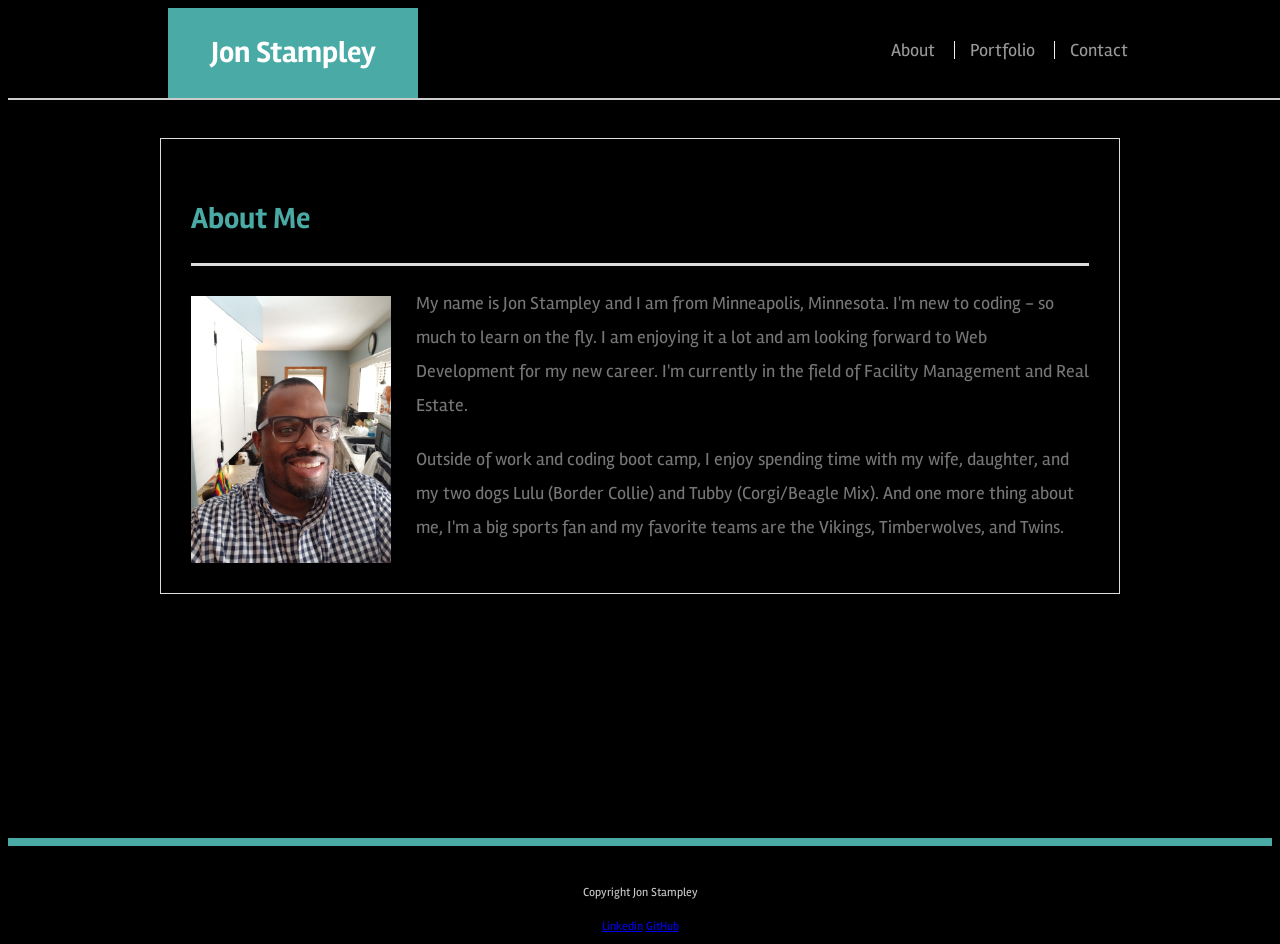
<file: index.html>
<!DOCTYPE Html>
<html lang="en-us">
<head>

    <title>About Me | Jon Stampley</title>
    <link href="https://fonts.googleapis.com/css?family=Rambla" rel="stylesheet">
    <link rel="stylesheet" type="text/css" href="assets/css/style.css">
</head>

<body>

    <header id="duplicate">
        <div class="container">
            <a href="index.html" id="logo">Jon Stampley</a>
            <nav>
                <a href="index.html">About</a>
                <a href="portfolio.html">Portfolio</a>
                <a href="contact.html">Contact</a>
            </nav>
        </div>
    </header>

    <div id="main-container" class="container">
        <section class="main-section">
            <h1>About Me</h1>

            <img src="assets/images/Jon.jpg" class="auth-image" alt="Jon Stampley">
    

            <p>My name is Jon Stampley and I am from Minneapolis, Minnesota.  I'm new to coding - so much to learn on the fly. I am enjoying it a lot and am looking forward to Web Development for my new career.  I'm currently in the field of Facility Management and Real Estate.</p>
            <p>Outside of work and coding boot camp, I enjoy spending time with my wife, daughter, and my two dogs Lulu (Border Collie) and Tubby (Corgi/Beagle Mix).  And one more thing about me, I'm a big sports fan and my favorite teams are the Vikings, Timberwolves, and Twins.</p>

        </section>
    </div>

    <footer>
        <div class="container">
            Copyright Jon Stampley
        </div>
        <a target="_blank" href="https://www.linkedin.com/in/jon-stampley-220130160"><span class="fab-fa-linkedin.fa-2x"></span>Linkedin</a>
        <a target="_blank" href="https://github.com/JonDH31/jonstampley.github.io"><span class="fa-fa-github.fa-2x"></span>GitHub</a>
    </footer>
</body>

</html>
</file>
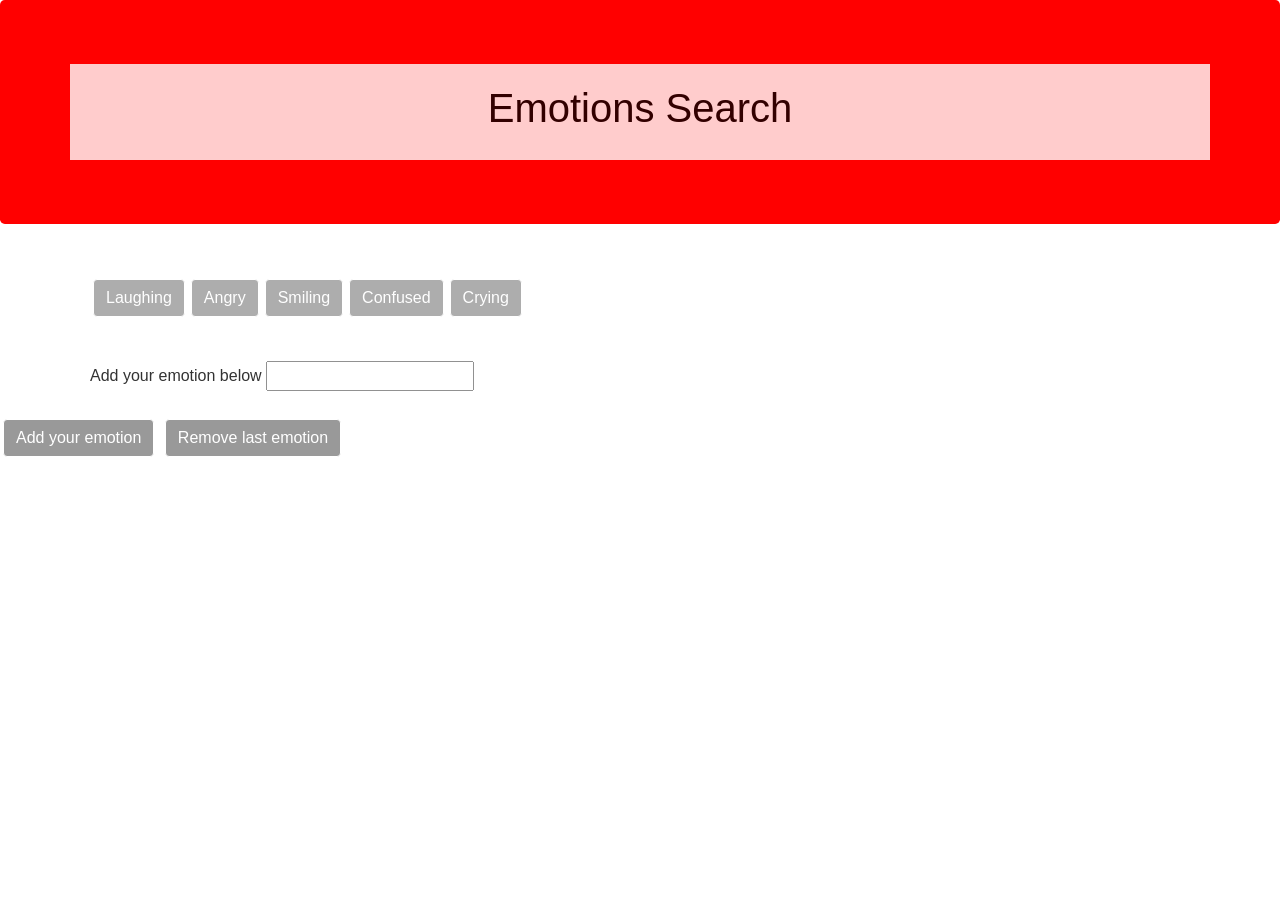
<file: GifTastic/index.html>
<!DOCTYPE html>
<html>
<head>
    <title>Jon's Gifs</title>
    
    <link rel="stylesheet" href="https://stackpath.bootstrapcdn.com/bootstrap/4.1.1/css/bootstrap.min.css" integrity="sha384-WskhaSGFgHYWDcbwN70/dfYBj47jz9qbsMId/iRN3ewGhXQFZCSftd1LZCfmhktB" crossorigin="anonymous">
    <link rel="stylesheet" type="text/css" href="assets/css/style.css">
</head>
<body>
    <div class="jumbotron">
            <div class="container">
                <h1>Emotions Search</h1>
            </div>
        </div>

        <div id="gifButtonsView" class="container">
            <button class="emotion btn btn-primary" data-name="Laughing">Laughing</button>
            <button class="emotion btn btn-primary" data-name="Angry">Angry</button>
            <button class="emotion btn btn-primary" data-name="Smiling">Smiling</button>
            <button class="emotion btn btn-primary" data-name="Confused">Confused</button>
            <button class="emotion btn btn-primary" data-name="Crying">Crying</button>
            </div>

        <!-- Main Container  -->
    <div class="container">
            <div class="col-xs-9 col-sm-9 col-md-9 col-lg-9">
                <!-- Gifs  -->
                <div id="gifsView"></div>
            </div>
             <!-- Action Submission Form  -->
            
                        <label for="action-input">Add your emotion below</label>
                        <input type="text" id="action-input">
            </div>
                    <input id="addGif" type="submit" value="Add your emotion" class="btn btn-primary">
                    <input id="removeGif" type="submit" value="Remove last emotion" class="btn btn-primary">
                </form>    
            </div>
        </div>
        
        
    <script src="http://code.jquery.com/jquery-2.1.3.min.js"></script>
    <script src="https://cdnjs.cloudflare.com/ajax/libs/popper.js/1.14.3/umd/popper.min.js" integrity="sha384-ZMP7rVo3mIykV+2+9J3UJ46jBk0WLaUAdn689aCwoqbBJiSnjAK/l8WvCWPIPm49" crossorigin="anonymous"></script>
    <script src="https://stackpath.bootstrapcdn.com/bootstrap/4.1.1/js/bootstrap.min.js" integrity="sha384-smHYKdLADwkXOn1EmN1qk/HfnUcbVRZyYmZ4qpPea6sjB/pTJ0euyQp0Mk8ck+5T" crossorigin="anonymous"></script>
    <script type="text/javascript" src="assets/javascript/app.js"></script>

    
</body>
</html>
</file>
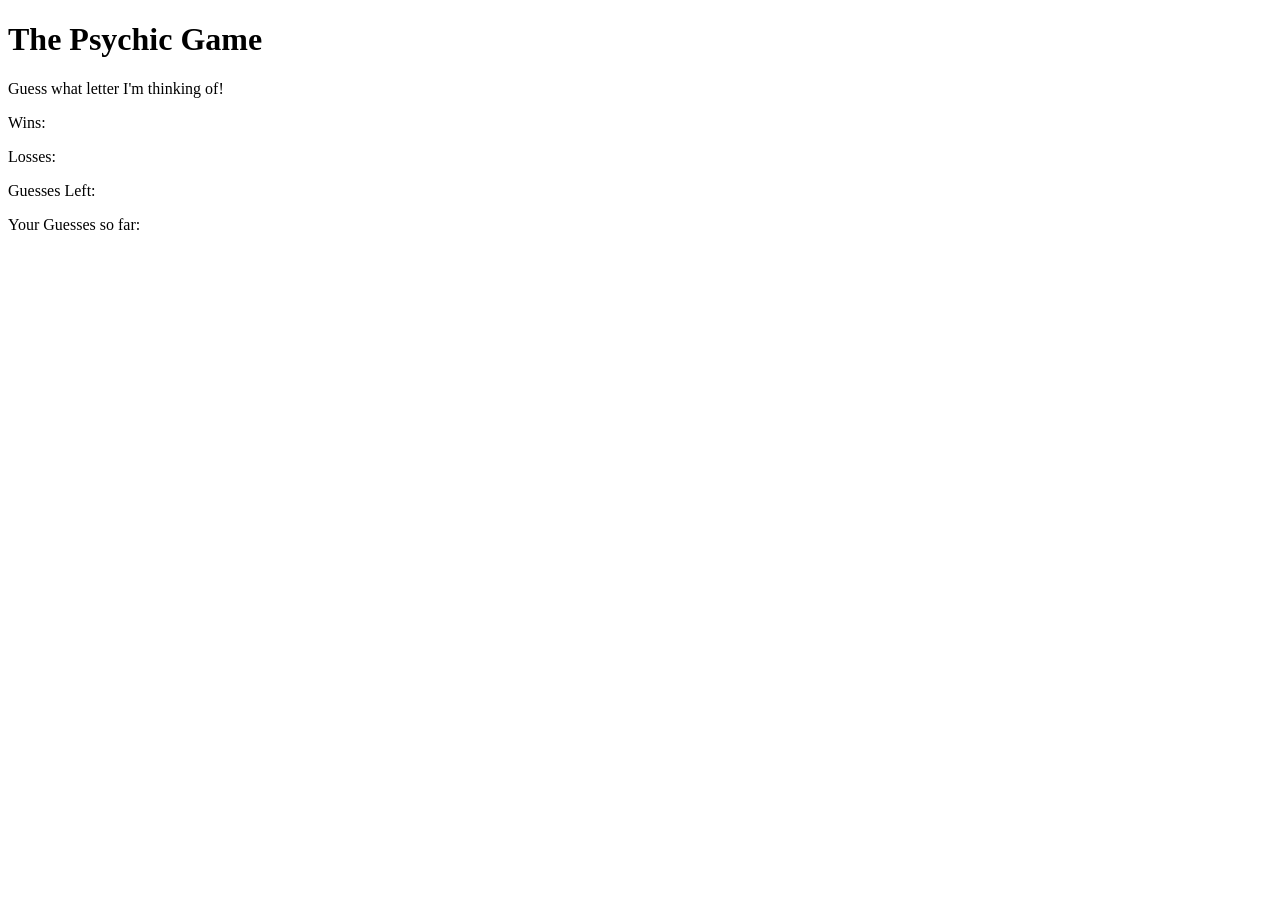
<file: Psychic-Game/index.html>
<!DOCTYPE html>
<html lang="en-us">
<head>
	<meta charset="utf-8">
	<title>Psychic Game</title>
</head>
<body>

	<div id="game">
		<h1> The Psychic Game </h1>
		<p>Guess what letter I'm thinking of!</p>
		<p>Wins:</p>
		<p>Losses:</p>
		<p>Guesses Left:</p>
		<p>Your Guesses so far:</p>
	</div>

	<script type="text/javascript">
		
		 var computerChoices = ["a", "b", "c", "d", "e", "f", "g", "h", "i", "j", "k", "l", "m", "n", "o", "p", "q", "r", "s", "t", "u", "v", "w", "x", "y", "z",];

		 var wins = 0;
		 var losses = 0;
		 var numGuesses = 9;
		 var guessChoices = [];

		 document.onkeyup = function(event) {

		 	var userGuess = event.key;

		 	var computerGuess = computerChoices[Math.floor(Math.random() * computerChoices.length)];

		 	var options = ["a", "b", "c", "d", "e", "f", "g", "h", "i", "j", "k", "l", "m", "n", "o", "p", "q", "r", "s", "t", "u", "v", "w", "x", "y", "z",];
		 	

			if (options.indexOf(userGuess) > -1) {

				if (userGuess === computerGuess) {
					wins++;
					numGuesses = 9;
					guessChoices = [];
				}

				if (userGuess != computerGuess) {
					numGuesses --;
					guessChoices.push(userGuess);
				}

				if (numGuesses === 0) {

				numGuesses = 9;
				losses ++;
				guessChoices = [];

				
			}

			var html = 
			"<h1> The Psychic Game </h1>" +
			"<p>Guess what letter I'm thinking of!</p>" +
			"<p>Wins: " + wins + "</p>" +
			"<p>Losses: " + losses + "</p>" +
			"<p>Guesses Left: " + numGuesses + "</p>" +
			"<p>Your Guesses so far: " + guessChoices.join(", ") + "</p>";

			document.querySelector("#game").innerHTML = html;

			
			}
		};

	</script>

</body>
</html>
</file>
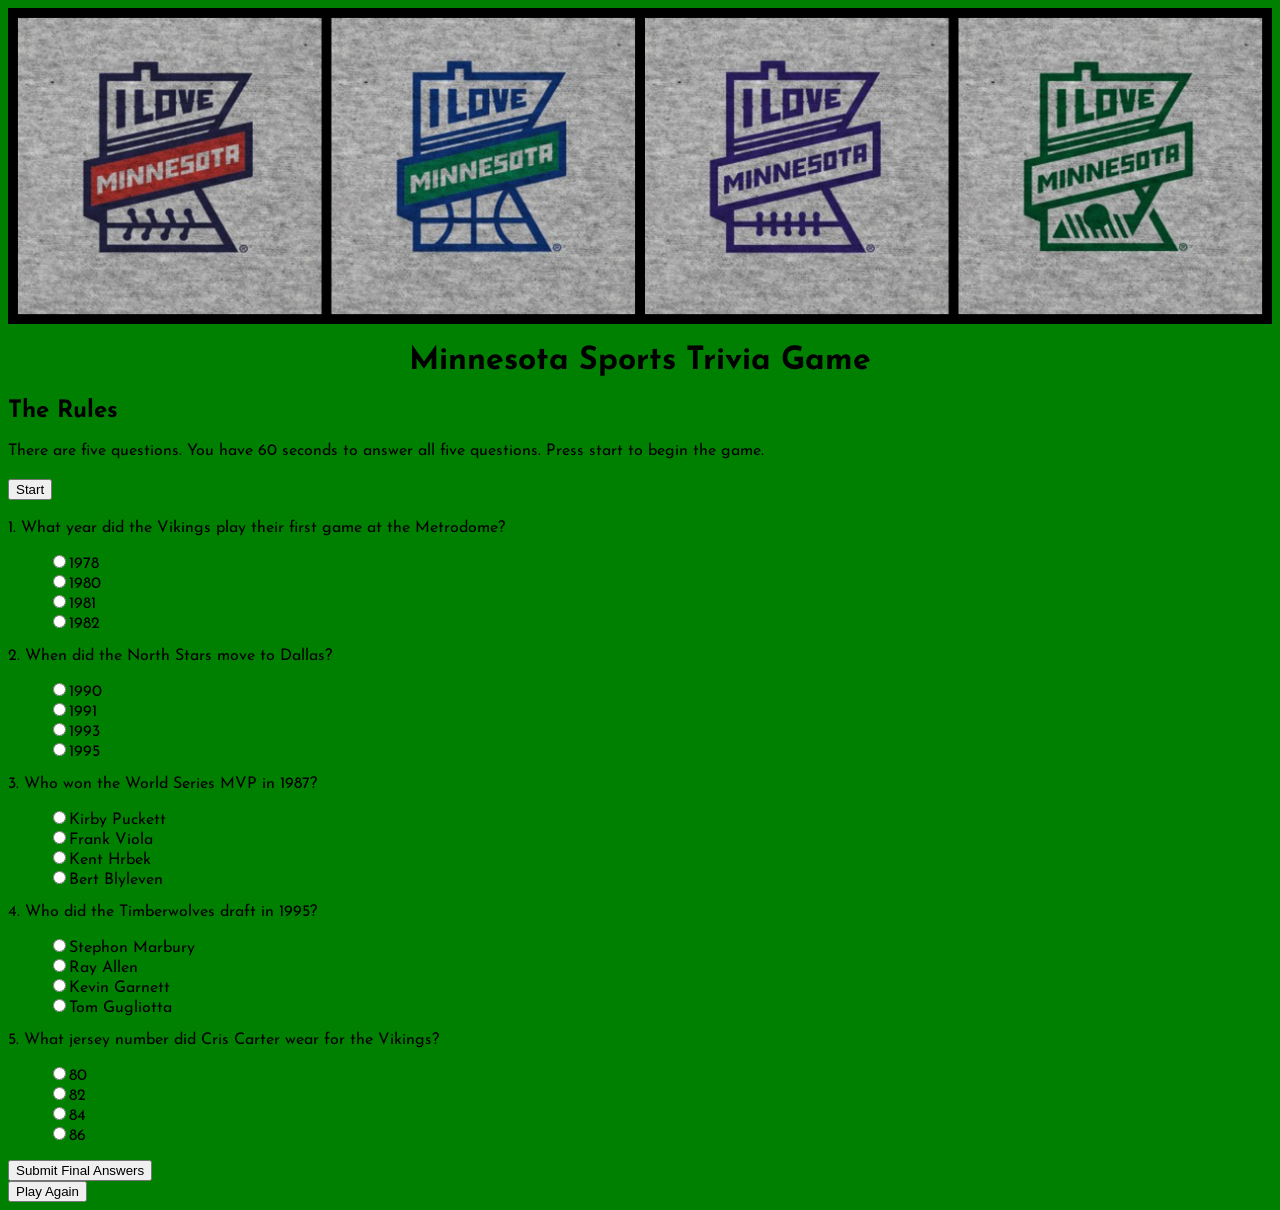
<file: TriviaGame/index.html>
<!docutype html>
<html lang="en">
<head>
        <meta charset="utf-8">
        <link rel="stylesheet" type="text/css" href="assets/css/style.css">
        <link href="https://fonts.googleapis.com/css?family=Josefin+Sans" rel="stylesheet">
        <img src="assets/images/MinnesotaSports.jpg" alt="MinnesotaSports">

        <title>Minnesota Sports Trivia Game</title>
</head>
<body>
        <header id="masthead">
                    <div class="container">
                        <h1>Minnesota Sports Trivia Game</h1>
                    </div>
        </header>

        <div id="main-container" class="container">
                <section class="main-section">
                    <h1 class="rules">The Rules</h1>
                    <p class="rules">There are five questions. You have 60 seconds to answer all five questions. Press start to begin the game.</p>
                    <h2>
                        <button type="button" id="start-button">Start</button>
                    </h2>

                    <div id="show-number"></div>
                    <!--Question 1-->
                    <p class="question">1. What year did the Vikings play their first game at the Metrodome?</p>
                    <ul class="answers">
                        <input type="radio" name="q1" value="a" id="q1a"><label for="q1a">1978</label></br>
                        <input type="radio" name="q1" value="b" id="q1b"><label for="q1b">1980</label></br>
                        <input type="radio" name="q1" value="c" id="q1c"><label for="q1c">1981</label></br>
                        <input type="radio" name="q1" value="d" id="q1d"><label for="q1d">1982</label></br>
                    </ul>
                    <!--Question 2-->
                    <p class="question">2. When did the North Stars move to Dallas?</p>
                    <ul class="answers">
                        <input type="radio" name="q2" value="a" id="q2a"><label for="q2a">1990</label></br>
                        <input type="radio" name="q2" value="b" id="q2b"><label for="q2b">1991</label></br>
                        <input type="radio" name="q2" value="c" id="q2c"><label for="q2c">1993</label></br>
                        <input type="radio" name="q2" value="d" id="q2d"><label for="q2d">1995</label></br>
                    </ul>
                    <!--Question 3-->
                    <p class="question">3. Who won the World Series MVP in 1987?</p>
                    <ul class="answers">
                        <input type="radio" name="q3" value="a" id="q3a"><label for="q3a">Kirby Puckett</label></br>
                        <input type="radio" name="q3" value="b" id="q3b"><label for="q3b">Frank Viola</label></br>
                        <input type="radio" name="q3" value="c" id="q3c"><label for="q3c">Kent Hrbek</label></br>
                        <input type="radio" name="q3" value="d" id="q3d"><label for="q3d">Bert Blyleven</label></br>
                    </ul>
                    <!--Question 4-->
                    <p class="question">4. Who did the Timberwolves draft in 1995?</p>
                    <ul class="answers">
                        <input type="radio" name="q4" value="a" id="q4a"><label for="q4a">Stephon Marbury</label></br>
                        <input type="radio" name="q4" value="b" id="q4b"><label for="q4b">Ray Allen</label></br>
                        <input type="radio" name="q4" value="c" id="q4c"><label for="q4c">Kevin Garnett</label></br>
                        <input type="radio" name="q4" value="d" id="q4d"><label for="q4d">Tom Gugliotta</label>
                    </ul>
                    <!--Question 5-->
                    <p class="question">5. What jersey number did Cris Carter wear for the Vikings?</p>
                    <ul class="answers">
                        <input type="radio" name="q5" value="a" id="q5a"><label for="q5a">80</label></br>
                        <input type="radio" name="q5" value="b" id="q5b"><label for="q5b">82</label></br>
                        <input type="radio" name="q5" value="c" id="q5c"><label for="q5c">84</label></br>
                        <input type="radio" name="q5" value="d" id="q5d"><label for="q5d">86</label></br>
                    </ul>


                    <button type="button" id="submit">Submit Final Answers</button>

                    <div id="results">

                    
				
                
                <button type="button" id="restart">Play Again</button>
            </section>
        </div>

        <footer id="footer" class="site-footer">
                <div class="container">
                        
                </div>
        </footer>


        <script type="text/javascript" src="https://code.jquery.com/jquery-3.3.1.js"></script>
	    <script type="text/javascript" src="assets/javascript/app.js"></script>
        
</body>

</html>
</file>
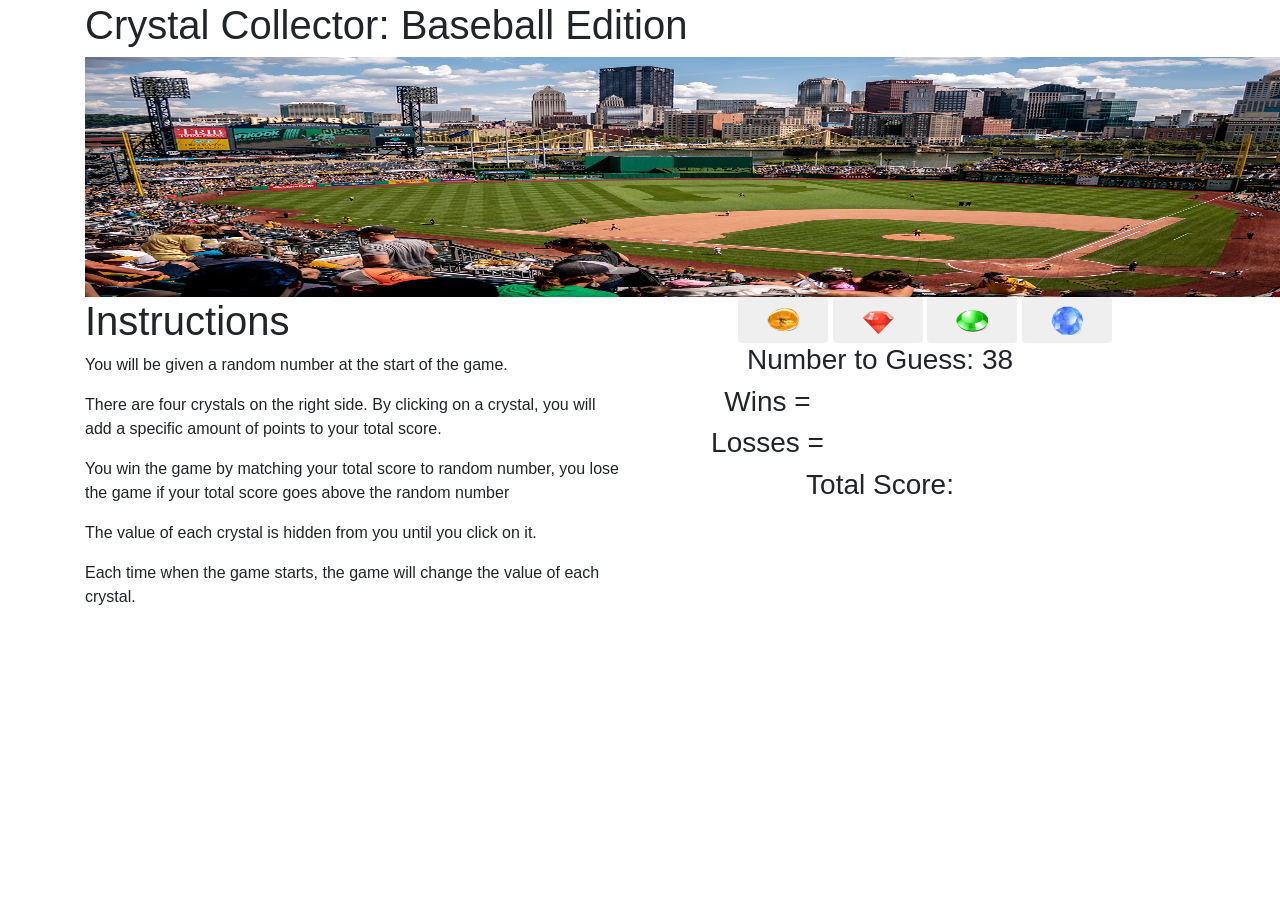
<file: unit-4-game/index.html>
<!DOCTYPE html>
<html lang="en-us">

<head>
        <meta charset="UTF-8">
        <title>Crystals Collector</title>
        <link rel="stylesheet" type="text/css" href="assets/css/style.css">
        <link rel="stylesheet" type="text/css" href="assets/css/reset.css">
        
        
    
        
        
        <meta name="viewport" content="width=device-width, initial-scale=1, shrink-to-fit=no">
        

        <link href="https://fonts.googleapis.com/css?family=Open+Sans" rel="stylesheet">
</head>
<body>
    
    <div class="container">
       <div class="row">
           <div class="col-md-4">
            </div>
            
            <div class="col-md-4">
            </div>

            <div class="col-md-4">
            </div>
        </div>
    </div>


    <div class="container">

        <div class="row">
            <div class="col-md-12">
                <h1>Crystal Collector: Baseball Edition</h1>
                <img src= "assets/images/baseball-field1.jpg" alt="baseball-field1" height="240px"width="1280px">
            </div>
        </div>
    
    <div class="row">

        <div class="col-md-6">
            <h1>Instructions</h1>
                <p>You will be given a random number at the start of the game.</p>
                <p>There are four crystals on the right side.  By clicking on a crystal, you will add a specific amount of points to your total score.</p>
                <p>You win the game by matching your total score to random number, you lose the game if your total score goes above the random number</p>
                <p>The value of each crystal is hidden from you until you click on it.</p>
                <p>Each time when the game starts, the game will change the value of each crystal.</p>
        </div>

        <div class="col-md-6">
                <div class="buttons"> 
                    <button id="amber"class="btn col-md-2"value="amber"><img class="image" id="amber" src="assets/images/amber.png"></button>
                    <button id="ruby"class="btn col-md-2"value="ruby"><img class="image" id="ruby" src="assets/images/ruby.png"></button>
                    <button id="gemstone"class="btn col-md-2"value="gemstone"><img class="image" id="gemstone" src="assets/images/gemstone.png"></button>
                    <button id="sapphire"class="btn col-md-2"value="sapphire"><img class="image" id="sapphire" src="assets/images/sapphire.png"></button>

                    <div class="col-md-10" id="GameSpacing"><h3 id="Target-Number">Number to Guess: </h3></div>
                    
                    <h3 class="col-md-5"   id="Wins">Wins = </h3>
                    
                    <h3 class="col-md-5"  id="Losses">Losses = </h3>
                    
                    <div class="col-md-10" id="GameSpacing"><h3 id="User-Number">Total Score: </h3></div>
                    
        </div>


              
                
        </div>

    </div>

</div>

    
   
   

    <!--Pull -->
    <script src="https://ajax.googleapis.com/ajax/libs/jquery/3.3.1/jquery.min.js"></script>
    <script type="text/javascript" src="assets/javascript/game.js"></script> 
    <link rel="stylesheet" href="https://stackpath.bootstrapcdn.com/bootstrap/4.1.1/css/bootstrap.min.css" integrity="sha384-WskhaSGFgHYWDcbwN70/dfYBj47jz9qbsMId/iRN3ewGhXQFZCSftd1LZCfmhktB" crossorigin="anonymous">
    
    

</body>

</html>
</file>
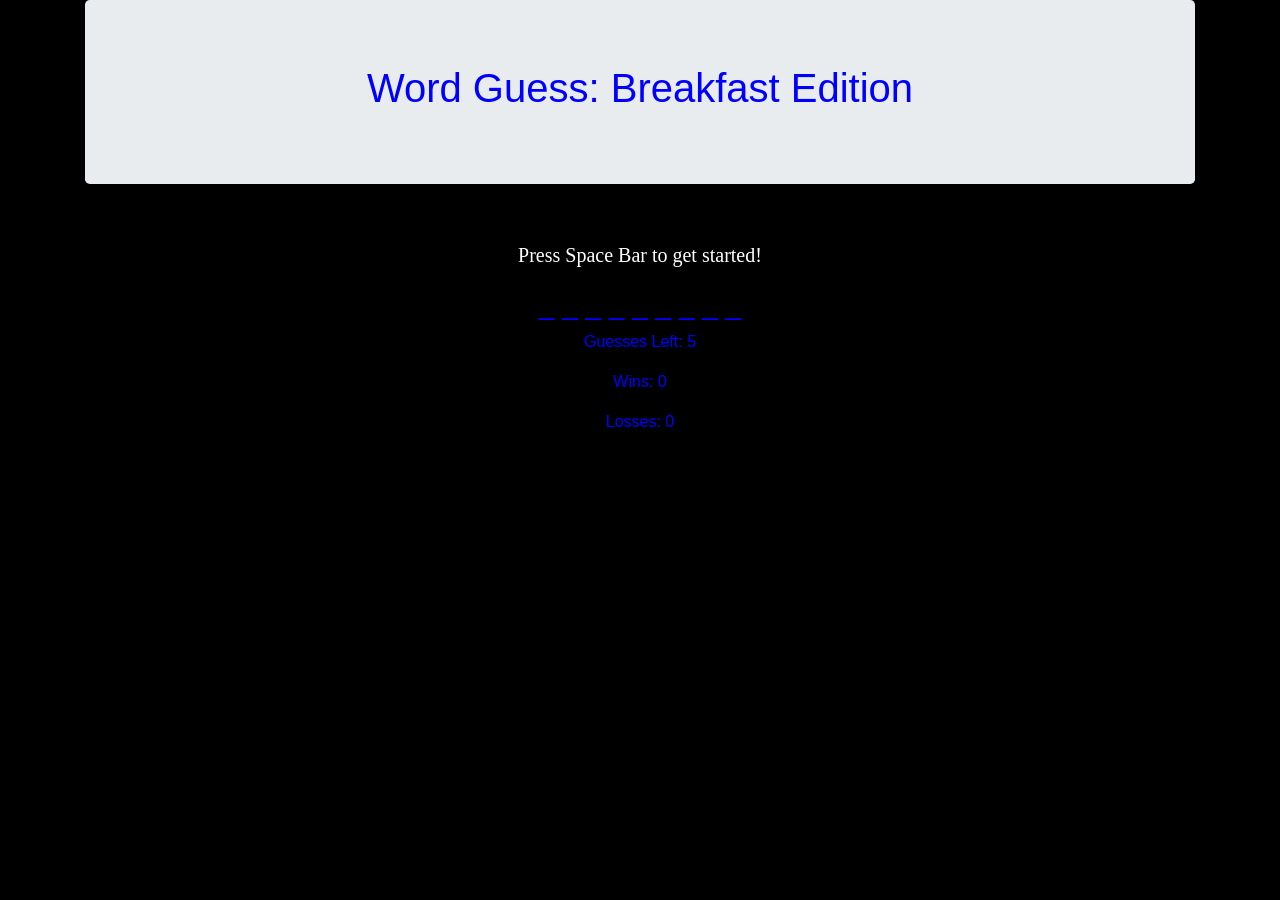
<file: Word-Guess-Game/index.html>
<!doctype html>
<html>
<head>
    <title>Word Guess</title>
    <link rel="stylesheet" href="https://stackpath.bootstrapcdn.com/bootstrap/4.1.1/css/bootstrap.min.css" integrity="sha384-WskhaSGFgHYWDcbwN70/dfYBj47jz9qbsMId/iRN3ewGhXQFZCSftd1LZCfmhktB" crossorigin="anonymous">
    <link rel="stylesheet" type="text/css" href="assets/css/style.css">
    <meta name="viewport" content="width=device-width, initial-scale=1">
    <link type="text/javascript" src="assets/javascript/game.js">
</head>
<body>
    

    <div class="container" style="border-radius: 10px;">
            <div class="jumbotron" id="HangmanCover">
                <h1 style="font-family: 'Anton', sans-serif;">Word Guess: Breakfast Edition</h1>   
            </div>
          </div> 
        
          <br style="margin-top:20px;">

          
        
          <!--Message -->
          <div class="container" style="color: white; font-size: 20px;">
            <div class="container" >
              <div class="row justify-content-md-center">
                <div class="col-md-6">
                  <p id = "StyleMiniHeading" style="font-family: 'IM Fell French Canon SC', serif;">Press Space Bar to get started!</p>
                </div>
              </div>
            </div>
        
            <div class="container">
              <div class="col-md-6">
                  <div id="Guesses"></div>
              </div>
            </div>
        
            <div class="container">
              <div class="col-md-6">
                  <div id="TrackRecord" style="font-size: 20px;"></div>
              </div>
            </div>
          </div>

          <h3 id="word-blanks">_ _ _ _ _ _ _ _ _ </h3>

          <div class="counter">
                <p id='guesses'>Guesses Left: 5</p>
                <p id='wins'>Wins: 0</p>
                <p id='losses'>Losses: 0 </p>
              </div>

          <script type="text/javascript" src="assets/javascript/game.js"></script> 
        
    

    
</body>

</html>
</file>
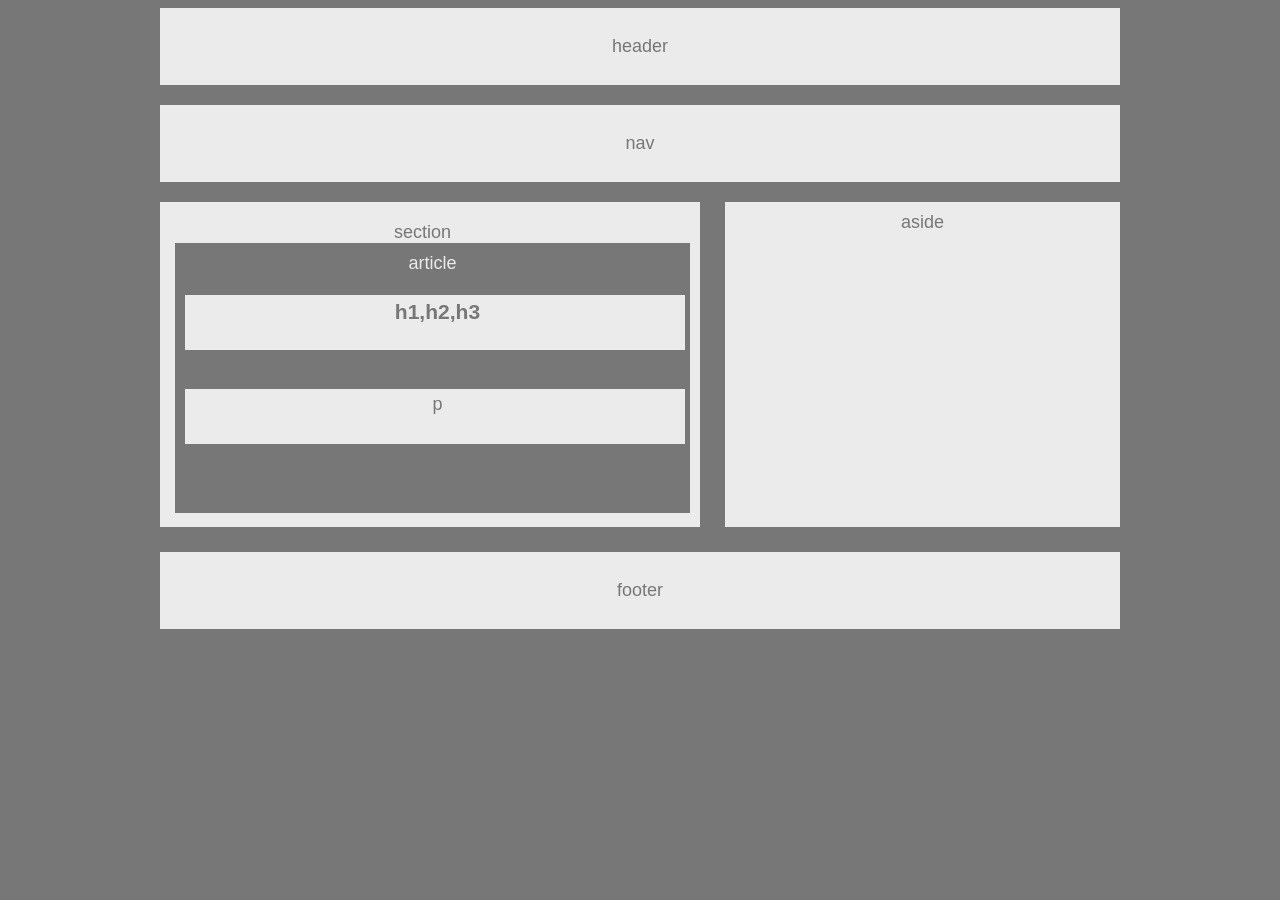
<file: [HW-Wireframe]/index.html/index.html>
<!DOCTYPE html>
<html>
<head>
        <link rel="stylesheet" href="style.css">
</head>
<body>

<header>
    header
</header>
<nav>
    nav
</nav>

<aside>
    aside
</aside>
<section>
    section
<article>
    article
    <h1>
        h1,h2,h3
    </h1>               
    <p>p</p>
</article>



</section>



<footer>
    footer
</footer>

</body>






</html>
</file>
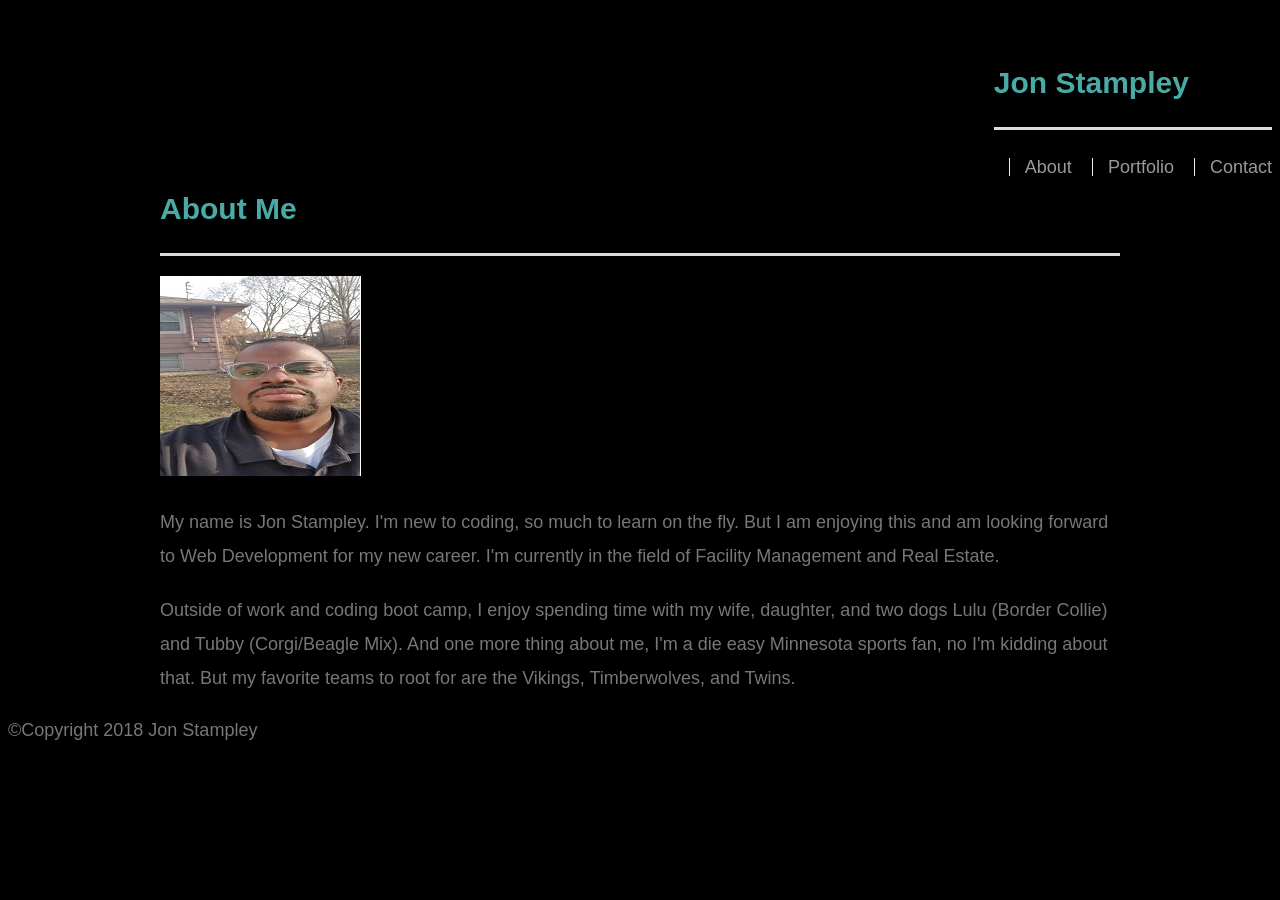
<file: assets/css/index.html>
<!DOCTYPE html>
<html>
<head>
    <link rel="stylesheet" type="text/css" href="style.css">
</head>
<body>



    <nav class="topbar">
        <header class="top-line">
            <h1 class="name">Jon Stampley</h1>
            <a class="about-tab" href="about.html" target="_blank">About</a>
            <a class="portfolio-tab" href="portfolio.html" target="_blank">Portfolio</a>
            <a class="contact-tab" href="contact.html" target="_blank">Contact</a>
        </header>
    </nav>


    <section class="topborderbar">

    </section>


    <section class="midbar">
        <div class="container">
            <div class="about-me-box">
                <h1 class="about-me">About Me</h1>
                <img class="Profile-pic" alt="Profile-pic" src="Profile pic.jpg">
        <p>My name is Jon Stampley. I'm new to coding, so much to learn on the fly. But I am enjoying this and am looking forward to Web Development for my new career. I'm currently in the field of Facility Management and Real Estate.</p>
        <p>Outside of work and coding boot camp, I enjoy spending time with my wife, daughter, and two dogs Lulu (Border Collie) and Tubby (Corgi/Beagle Mix). And one more thing about me, I'm a die easy Minnesota sports fan, no I'm kidding about that. But my favorite teams to root for are the Vikings, Timberwolves, and Twins.</p>

        </div>
    </section>


    <section class="copyrightbar">
        <div class="copyright">
            <p>&#169;Copyright 2018 Jon Stampley</p>
        </div>
    </section>
</body>
</html>
</file>
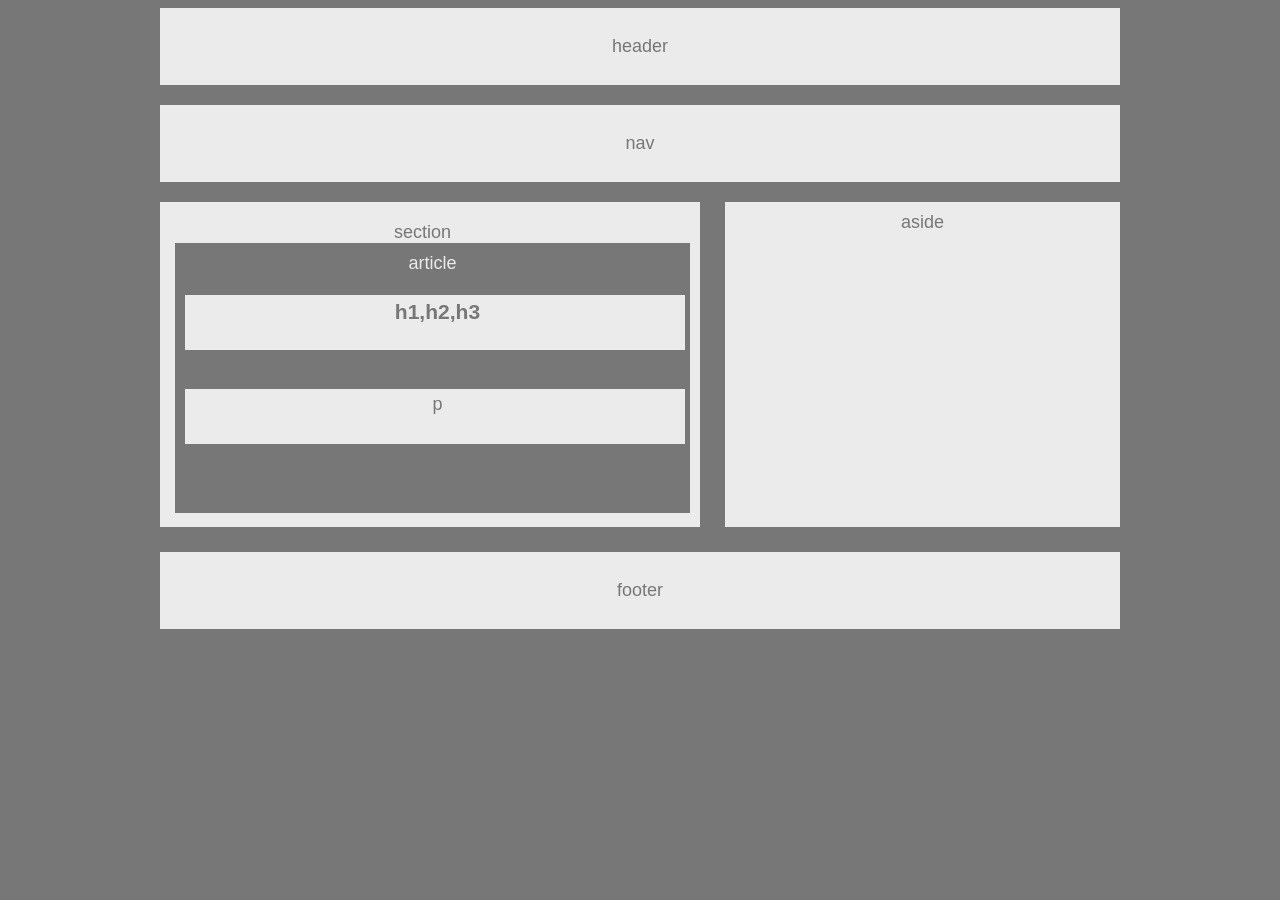
<file: [HW-Wireframe]/index.html/HW-Wireframe/index.html>
<!DOCTYPE html>
<html>
<head>
        <link rel="stylesheet" href="style.css">
</head>
<body>

<header>
    header
</header>
<nav>
    nav
</nav>

<aside>
    aside
</aside>
<section>
    section
<article>
    article
    <h1>
        h1,h2,h3
    </h1>               
    <p>p</p>
</article>



</section>



<footer>
    footer
</footer>

</body>






</html>
</file>
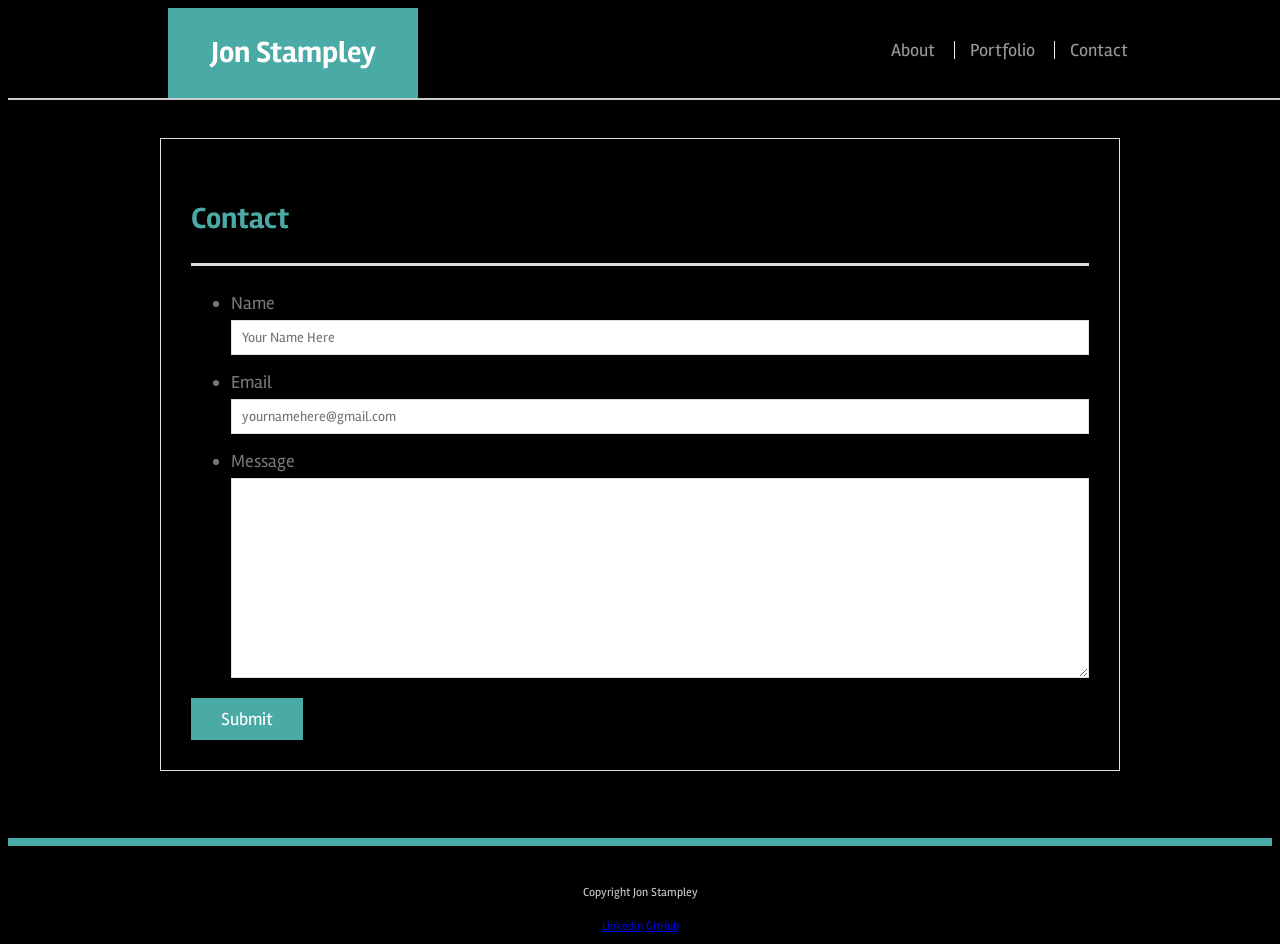
<file: contact.html>
<!doctype html>
<html lang="en-us">

<head>

    <title>Contact | Jon Stampley</title>
    <link href="https://fonts.googleapis.com/css?family=Rambla" rel="stylesheet">
    <link rel="stylesheet" type="text/css" href="assets/css/style.css">
    <link href="jonstampley@gmail.com">
</head>

<body>

    <header id="duplicate">
        <div class="container">
            <a href="index.html" id="logo">Jon Stampley</a>
            <nav>
                <a href="index.html">About</a>
                <a href="portfolio.html">Portfolio</a>
                <a href="contact.html">Contact</a>
            </nav>
        </div>
    </header>

    <div id="main-container" class="container">
        <section class="main-section">
            <h1>Contact</h1>

            <form id="contact-form">
                <ul>
                    <li>
                        <label for="name">Name</label>
                        <input type="text" id="name" name="name" placeholder="Your Name Here" required="required">
                    </li>
                    <li>
                        <label for="email">Email</label>
                        <input type="email" id="email" name="email" placeholder="yournamehere@gmail.com" required="required">
                    </li>
                    <li>
                        <label for="message">Message</label>
                        <textarea id="message" name="message" required="required"></textarea>
                    </li>
                    </ul>
                    <input type="submit">
                    
                
            </form>
        </section>
    </div>

    <footer>
        <div class="container">
            Copyright Jon Stampley
        </div>
        <a target="_blank" href="https://www.linkedin.com/in/jon-stampley-220130160"><span class="fab-fa-linkedin.fa-2x"></span>Linkedin</a>
        <a target="_blank" href="https://github.com/JonDH31/jonstampley.github.io"><span class="fa-fa-github.fa-2x"></span>GitHub</a>
    </footer>
</body>
</html>
</file>
<file: assets/css/style.css>
body {
	font-family: 'Rambla', sans-serif;
	font-size: 18px;
	line-height: 34px;
	color: #777;
	background: url("../images/concrete_seamless.png");
	background: black;
}

* {
	box-sizing: border-box;
}


.container {
	width: 100%;
	max-width: 960px;
	margin: 0 auto;
	clear: both;
}

h1,
h2,
h3,
p {
	margin-bottom: 20px;
}

p:last-child {
	margin-bottom: 0;
}
  
h1,
h2,
h3 {
	font-family: 'Rambla', sans-serif;
	font-weight: 700;
	color: #4aaaa5;
}

h1 {
	padding-bottom: 20px;
	font-size: 30px;
	line-height: 49px;
	border-bottom: 3px solid #ddd;
}
  
h2,
h3 {
	font-size: 22px;
}

#duplicate {
	position: fixed;
	z-index: 99;
	width: 100%;
	margin: 0 0 30px;
	overflow: auto;
	color: #fff;
	background: black;
	border-bottom: 2px solid #ccc;
  
}

#logo {
	float: left;
	width: 250px;
	height: 90px;
	font-family: 'Rambla', sans-serif;
	font-size: 30px;
	font-weight: 700;
	line-height: 90px;
	color: #fff;
	text-align: center;
	text-decoration: none;
	background: #4aaaa5;
}

nav {
	float: right;
	margin-top: 25px;
}
  
nav a {
	display: inline-block;
	padding-left: 15px;
	margin-left: 15px;
	line-height: 18px;
	color: #999;
	text-decoration: none;
	border-left: 1px solid #efefef;
}

nav a:first-child {
	border-left: 0 none;
  }

  
  footer {
	padding: 30px 0;
	clear: both;
	font-size: 12px;
	color: #fff;
	color: #ccc;
	text-align: center;
	background: black;
	border-top: 8px solid #4aaaa5;
	height: 50px;
  }

  
  h3, h2 {
	padding-bottom: 20px;
	margin-bottom: 15px;
	line-height: 22px;
	border-bottom: 2px solid #eee;
  }

  
  #main-container {
	padding-top: 130px;
	min-height: calc(100vh - 70px);
  }

  
  .main-section {
	float: left;
	width: 100%;
	max-width: 960px;
	padding: 30px;
	margin: 0 0 40px;
	background: black;
	border: 1px solid #ddd;
  }

  
  .work {
	position: relative;
	float: left;
	width: 274px;
	margin: 20px 0 25px;
	overflow: auto;
  }
  
  .work:nth-child(even) {
	margin-right: 40px;
  }
  
  .work img {
	width: 100%;
	border: 0 none;
	opacity: 0.8;
  }
  
  .work h3 {
	position: absolute;
	bottom: 20px;
	width: 100%;
	padding: 15px;
	margin-bottom: 0;
	font-weight: 300;
	line-height: 30px;
	color: #fff;
	text-align: center;
	background: #4aaaa5;
	border-bottom: 0;
  }
  
  .auth-image {
	float: left;
	width: 200px;
	height: auto;
	margin-top: 10px;
	margin-right: 25px;
  }

  

  #contact-form ul {
	margin-bottom: 20px;
  }
  
  #contact-form li {
	margin-bottom: 10px;
  }
  
  label,
  input[type=text],
  input[type=email],
  textarea {
	display: block;
	width: 100%;
  }
  
  input[type=text],
  input[type=email],
  textarea {
	height: 35px;
	padding: 0 10px;
	font-size: 14px;
	font-family: 'Rambla', sans-serif;
	border: 1px solid #ddd;
  }
  
  textarea {
	height: 200px;
  }
  
  input[type=submit] {
	padding: 10px 30px;
	font-size: 18px;
	font-family: 'Rambla', sans-serif;
	color: #fff;
	cursor: pointer;
	background: #4aaaa5;
	border: 0 none;
  }
  

	.section {
		clear: both;
		padding: 0px;
		margin: 0px;
	}
	
	@media screen and (min-width: 980px) {

	}

	@media screen and (min-width: 768px) {

	}

	@media screen and (min-width: 640px) {
		position: static;

	}

	/*  SECTIONS  */
.section {
	clear: both;
	padding: 0px;
	margin: 0px;
}

/*  COLUMN SETUP  */
.col {
	display: block;
	float:left;
	margin: 1% 0 1% 1.6%;
}
.col:first-child { margin-left: 0; }

/*  GROUPING  */
.group:before,
.group:after { content:""; display:table; }
.group:after { clear:both;}
.group { zoom:1; /* For IE 6/7 */ }
/*  GRID OF TWELVE  */
.span_12_of_12 {
	width: 100%;
}

.span_11_of_12 {
  	width: 91.53%;
}
.span_10_of_12 {
  	width: 83.06%;
}

.span_9_of_12 {
  	width: 74.6%;
}

.span_8_of_12 {
  	width: 66.13%;
}

.span_7_of_12 {
  	width: 57.66%;
}

.span_6_of_12 {
  	width: 49.2%;
}

.span_5_of_12 {
  	width: 40.73%;
}

.span_4_of_12 {
  	width: 32.26%;
}

.span_3_of_12 {
  	width: 23.8%;
}

.span_2_of_12 {
  	width: 15.33%;
}

.span_1_of_12 {
  	width: 6.866%;
}

/*  GO FULL WIDTH BELOW 480 PIXELS */
@media only screen and (max-width: 480px) {
	.col {  margin: 1% 0 1% 0%; }
    
    .span_1_of_12, .span_2_of_12, .span_3_of_12, .span_4_of_12, .span_5_of_12, .span_6_of_12, .span_7_of_12, .span_8_of_12, .span_9_of_12, .span_10_of_12, .span_11_of_12, .span_12_of_12 {
	width: 100%; 
	}
}
</file>
<file: GifTastic/assets/css/style.css>
body{
	background-size: 100%;
    background-repeat: no-repeat;
    color: black;
}
* {
	box-sizing: border-box;
}
img { 
    height: 150px;
    width: 150px;
}
.btn {
    /* adding spacing between each button*/
    margin: 3px;
    background-color: #999999;
    border-color: #fff;
}
.gifDiv{
    /* making the images go in one line rather than block & adding spacing between the images*/
    float: left;
    margin: 3px;
}
.container {
	background-color: #fff;
	opacity: 0.8;
	padding: 20px;
}
.jumbotron {
    background-color: red;
}
.jumbotron .h1, .jumbotron h1 {
    text-align: center;
}


div#footer {
	clear: both;
	margin-top: 40px;
	position: center;
	bottom: 0;
	left: 0;
	text-align: center;
}
</file>
<file: TriviaGame/assets/css/style.css>
body {
    font-family: 'Josefin Sans', sans-serif;
    background-color: green;

}

header {
    font-family: 'Josefin Sans', sans-serif;
    text-align: center;
}

img {
    height: auto;
    max-width: 100%;
}
</file>
<file: unit-4-game/assets/css/style.css>
body {
    font-family: 'Open Sans', sans-serif;
    
    
    
    
}

.buttons {
    text-align: center;
}
</file>
<file: Word-Guess-Game/assets/css/style.css>
body {
   font-family: 'Lucida Sans', 'Lucida Sans Regular', 'Lucida Grande', 'Lucida Sans Unicode', Geneva, Verdana, sans-serif;
   background-color: black;
   text-align: center;
   color: blue;

}

h1 {
    font-family: 'Franklin Gothic Medium', 'Arial Narrow', Arial, sans-serif;
}
</file>
<file: [HW-Wireframe]/index.html/style.css>
body {
    font-family: Arial, Helvetica, sans-serif;
    color: #777;
    background: #777;
    width: 960px;
    font-size: 18px;
    margin-left: auto;
    margin-right: auto;
}

header {
    background: #ebebeb;
    text-align: center;
    padding: 28px;
    margin-bottom: 20px;
    display: block;
}

nav {
    background: #ebebeb;
    padding: 28px;
    text-align: center;
    margin-bottom: 20px;
    display: block;
}

section {
    background: #ebebeb;
    width: 495px;
    float: left;
    text-align: center;
    display: block;
    height: 305px;
    padding: 20px 30px 0px 15px;
    
    
    
    
    
    
    
    
    
}

aside {
    background: #ebebeb;
    width: 375px;
    text-align: center;
    float: right;
    clear: right;
    height: 305px;
    padding: 10px;
    margin-bottom: 25px;
    
    
    
    
     
}

article {
    color: #ebebeb;
    background: #777;
    width: 495px;
    height: 250px;
    float: left;
    padding: 10px;
    
}

h1 {
    color: #777;
    background: #ebebeb;
    width: 495px;
    height: 50px;
    float: left;
    padding: 5px 0px 0px 5px;
    
    
    
    
    
    
}

p {
    color: #777;
    background: #ebebeb;
    width: 495px;
    float: left;
    height: 50px;
    padding: 5px 0px 0px 5px;
    
    
    
    
    
    
    
    
}

footer {
    background: #ebebeb;
    padding: 28px;
    clear: both;
    text-align: center;
    display: block;
    
   
}
</file>
<file: [HW-Wireframe]/index.html/HW-Wireframe/style.css>
body {
    font-family: Arial, Helvetica, sans-serif;
    color: #777;
    background: #777;
    width: 960px;
    font-size: 18px;
    margin-left: auto;
    margin-right: auto;
}

header {
    background: #ebebeb;
    text-align: center;
    padding: 28px;
    margin-bottom: 20px;
    display: block;
}

nav {
    background: #ebebeb;
    padding: 28px;
    text-align: center;
    margin-bottom: 20px;
    display: block;
}

section {
    background: #ebebeb;
    width: 495px;
    float: left;
    text-align: center;
    display: block;
    height: 305px;
    padding: 20px 30px 0px 15px;
    
    
    
    
    
    
    
    
    
}

aside {
    background: #ebebeb;
    width: 375px;
    text-align: center;
    float: right;
    clear: right;
    height: 305px;
    padding: 10px;
    margin-bottom: 25px;
    
    
    
    
     
}

article {
    color: #ebebeb;
    background: #777;
    width: 495px;
    height: 250px;
    float: left;
    padding: 10px;
    
}

h1 {
    color: #777;
    background: #ebebeb;
    width: 495px;
    height: 50px;
    float: left;
    padding: 5px 0px 0px 5px;
    
    
    
    
    
    
}

p {
    color: #777;
    background: #ebebeb;
    width: 495px;
    float: left;
    height: 50px;
    padding: 5px 0px 0px 5px;
    
    
    
    
    
    
    
    
}

footer {
    background: #ebebeb;
    padding: 28px;
    clear: both;
    text-align: center;
    display: block;
    
   
}
</file>
